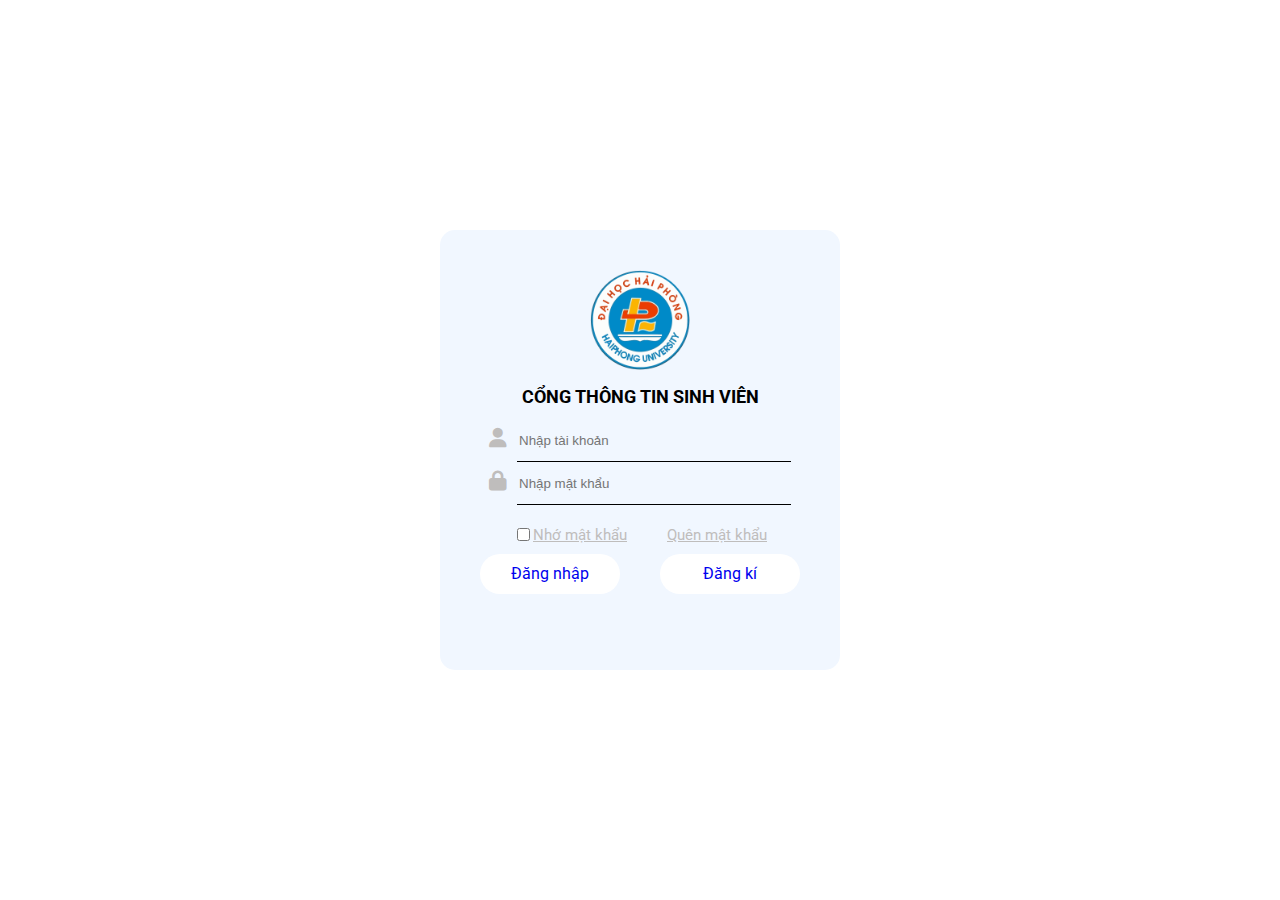
<file: login.html>
<!DOCTYPE html>
<html lang="en">

<head>
    <meta charset="UTF-8">
    <meta name="viewport" content="width=device-width, initial-scale=1.0">
    <title>Đăng Nhập</title>
    <link rel="stylesheet" href="assets/style/login.css ">
    <link href="https://cdnjs.cloudflare.com/ajax/libs/font-awesome/6.0.0-beta3/css/all.min.css" rel="stylesheet">
    <link rel="preconnect" href="https://fonts.googleapis.com">
    <link rel="preconnect" href="https://fonts.gstatic.com" crossorigin>
    <link
        href="https://fonts.googleapis.com/css2?family=Roboto:ital,wght@0,100;0,300;0,400;0,500;0,700;0,900;1,100;1,300;1,400;1,500;1,700;1,900&display=swap"
        rel="stylesheet">
    <link href='https://fonts.googleapis.com/css?family=Roboto' rel='stylesheet'>
</head>

<body>
    <div class="container">
        <div class="logo">
            <img src="assets/images/logo.png" width="100" height="100">
            <h1>CỔNG THÔNG TIN SINH VIÊN</h1>
        </div>
        <div class="form">
            <i class="fa-solid fa-user"></i><input type="text" placeholder="Nhập tài khoản" ><br>
            <i class="fa-solid fa-lock"></i><input type="text" placeholder="Nhập mật khẩu">
        </div>
        <div class="form-help">
            <input type="checkbox">
            <a href="#">Nhớ mật khẩu</a>
            <a href="#" style="margin-left: 40px;">Quên mật khẩu</a>
        </div>
        <div class="form_login_register">
            <div class="form_login">
                <a href="#">Đăng nhập</a>
            </div>
            <div class="form_register">
                <a href="#">Đăng kí</a>
            </div>
        </div>
    </div>
</body>

</html>
</file>
<file: assets/style/login.css>
body{
    font-family: "roboto", sans-serif; 
    margin: 0;
    padding: 0;
}


.container{
    position: absolute;
    transform: translate(-50%,-50%);
    top: 50%;
    left: 50%;
    text-align: center;
    background-color: #F1F7FF;
    width: 400px;
    height: 400px;
    padding-top: 40px;
    border-radius: 15px;
}
.logo img{
    
}
.container h1{
    font-size: 18px;
}
.form input{
    border: none;
    border-bottom: 1px solid black;
    outline: none;
    background-color:#F1F7FF;
    height:40px ;
    width:270px;
   
    
}
.form{
    
}
.form i{    
    
    padding-right: 10px;
    font-size: 20px;
    color: #BFBDBC;
    
    
        
}
.form-help{
    display: flex;
    justify-content: center;
    align-items: center;
    padding-top: 20px;
    padding-bottom: 10px;
    
}

.form-help  a{
    font-size: 15px;
    color: #BFBDBC;
}
.form_login_register{
    display: flex;
    align-items: center;
    justify-content: center;
    gap: 40px;
}
.form_login{
    background-color: #FFFFFF;
    border-radius: 60px;
    width: 140px;
    height: 40px;
   
}
.form_register{
    background-color: #FFFFFF;
    border-radius: 60px;
    width: 140px;   
    height: 40px;
}
.form_login_register a{ 
     
    text-decoration: none;
    line-height: 40px;
}
</file>
